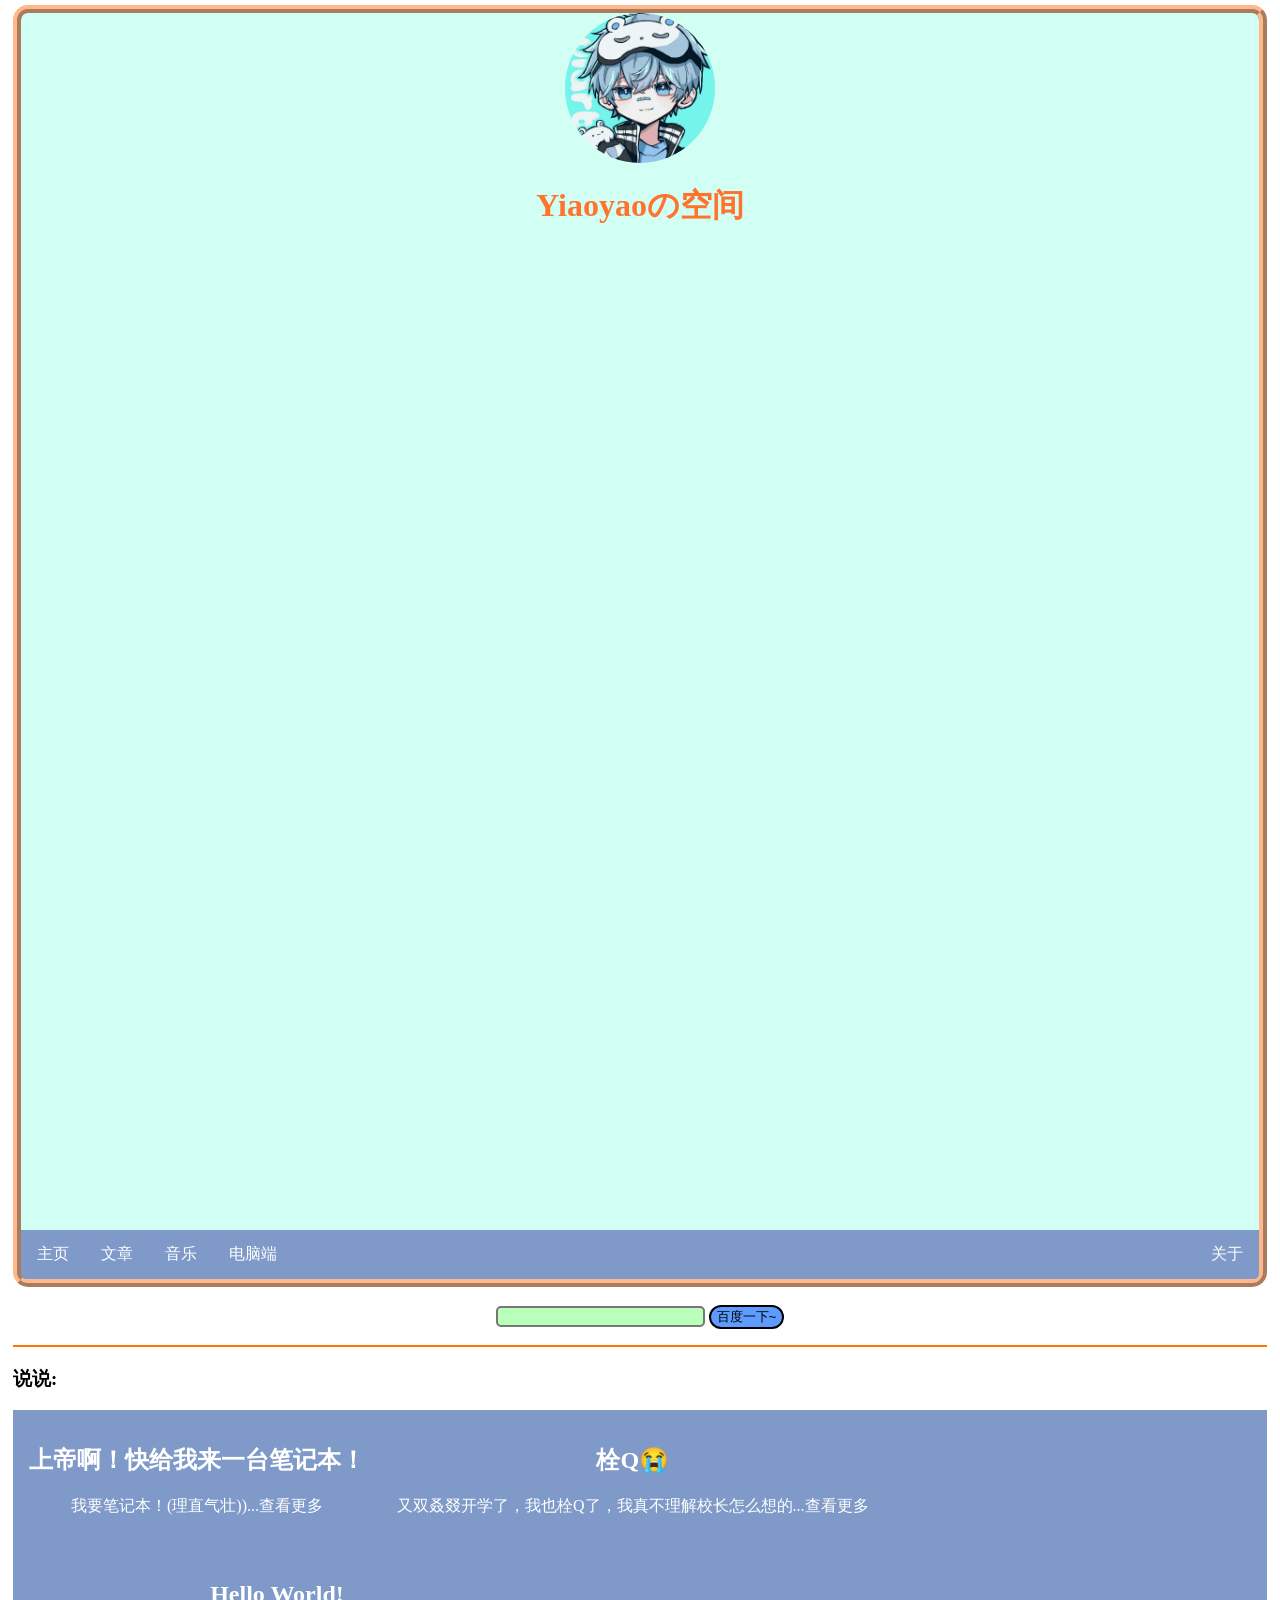
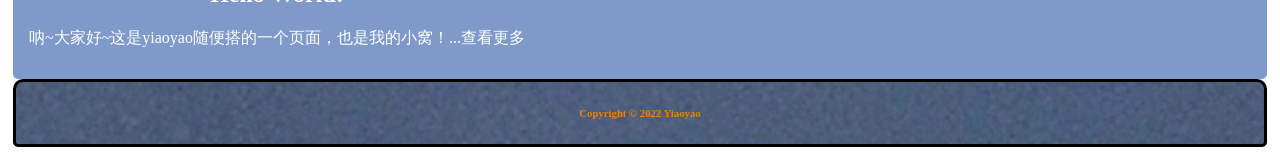
<file: index.html>
<html> 
	<head> 
		<link rel="stylesheet" type="text/css" href="style.css"> 
		<title>Yiaoyaoの空间</title> 
		<meta charset="UTF-8"> 
		<meta name="viewport" id="viewport" content="width=device-width, initial-scale=1"> 
		<style>
	  	 body
		 {
		 margin-top: 0px;
		 padding-top: 0px;
		 padding: 5px;
		 margin-bottom: 8px;
		 }
		 /* 标题 */
		 .header
		 {
		 border-style: ridge;
		 border-width: 8px;
		 border-radius: 15px;
	   	 border-color: #FFB88B;
		 background: #D1FFF4;
		 }
		 /* 标题 */
		 /* 标题-h1 */
		 .header-h1
		 {
		 	text-align: center;
			color: #FF732E;
		 }
		 /* 标题-h1 */
	   	/* 说说 */
         
		/* 说说 */
        /* Other */
	  	.img
		{
		border-style: none;
		border-radius: 200px;
		}
   		.©
		{
		height: 280px;
		}
   		.button
		{
		border-style: solid;
		border-radius: 30px;
		background-color: #5D9BFF;
		}
		.search
		{
		border-style: solid;
		border-radius: 5px;
		background-color: #BAFFBA;
		}
   		.footer
        {
        height: auto;
        width: auto;
        background-image: url(02.jpg);
        border-style: solid;
        border-radius: 10px 10px 5px 5px;
        }
		</style> 
	</head> 
	<body> 
		<style type="text/css">
			<!--
			.test{ background-color: #666; height: 200px; width: 80%; margin-right: auto; margin-left: auto; }
			-->
		</style> 
		<div> 
			<div class="header"> 
				<div align="center"> 
					<img src="pictures/01.jpg" width="150px" height="150px" class="img"> 
				</div> 
				<h1 class="header-h1">Yiaoyaoの空间</h1> 
				<div class="card-content"> 
					<canvas id="canvas" style="width:95%;" width="auto" height="250"></canvas> 
					<script src="https://cdn.azpay.cn/js/dtime.js"></script> 
				</div>
            	<div>
				</div>
      			<ul> 
					<li><a href="index.html">主页</a></li> 
					<li><a href="pages/wenzhang.html">文章</a></li> 
					<li><a href="pages/music.html">音乐</a></li> 
					<li style="float:right"> <a href="pages/about.html">关于</a></li> 
					<li style="float: center;"><a href="indexpc.html">电脑端</a></li> 
				</ul> 
			</div> <!--(>^ω^<)--> <!--(>^ω^<)--> <!--(>^ω^<)--> <!--(>^ω^<)--> 
			<div align="center"> 
				<br> 
				<form action="http://www.baidu.com/s" method="GET" target="_blank"> 
					<input type="text" name="wd" size="24" class="search"> 
					<input type="submit" value="百度一下~" class="button"> 
					<input type="hidden" name="ie" value="utf-8"> 
					<input type="hidden" name="tn" value="ace"> 
				</form> 
			</div> 
			<div> 
				<hr color="#FF7300" width="auto"> 
				<h3>说说:</h3> 
			</div>
         	<!--	---------   	--> 
			<div class="ss"> 
				<ul> 
					<div> 
						<li class="ssli"><a href="ss/bijibenss03.html"> <h2>上帝啊！快给我来一台笔记本！</h2><p>我要笔记本！(理直气壮))...查看更多</p></a></li> 
						<li class="ssli"><a href="ss/woshuanqss02.html"> <h2>栓Q😭</h2><p>又双叒叕开学了，我也栓Q了，我真不理解校长怎么想的...查看更多</p></a></li> 
						<li class="ssli"><a href="ss/helloss01.html"> <h2>Hello World!</h2><p>呐~大家好~这是yiaoyao随便搭的一个页面，也是我的小窝！...查看更多</p></a></li> 
					</div> 
				</ul> 
			</div>
     	  <div class="footer">
      		<h6 style="color: #EE8000;text-align: center;">Copyright © 2022 Yiaoyao</h6>
    	  </div>
	</body>
</html>
</file>
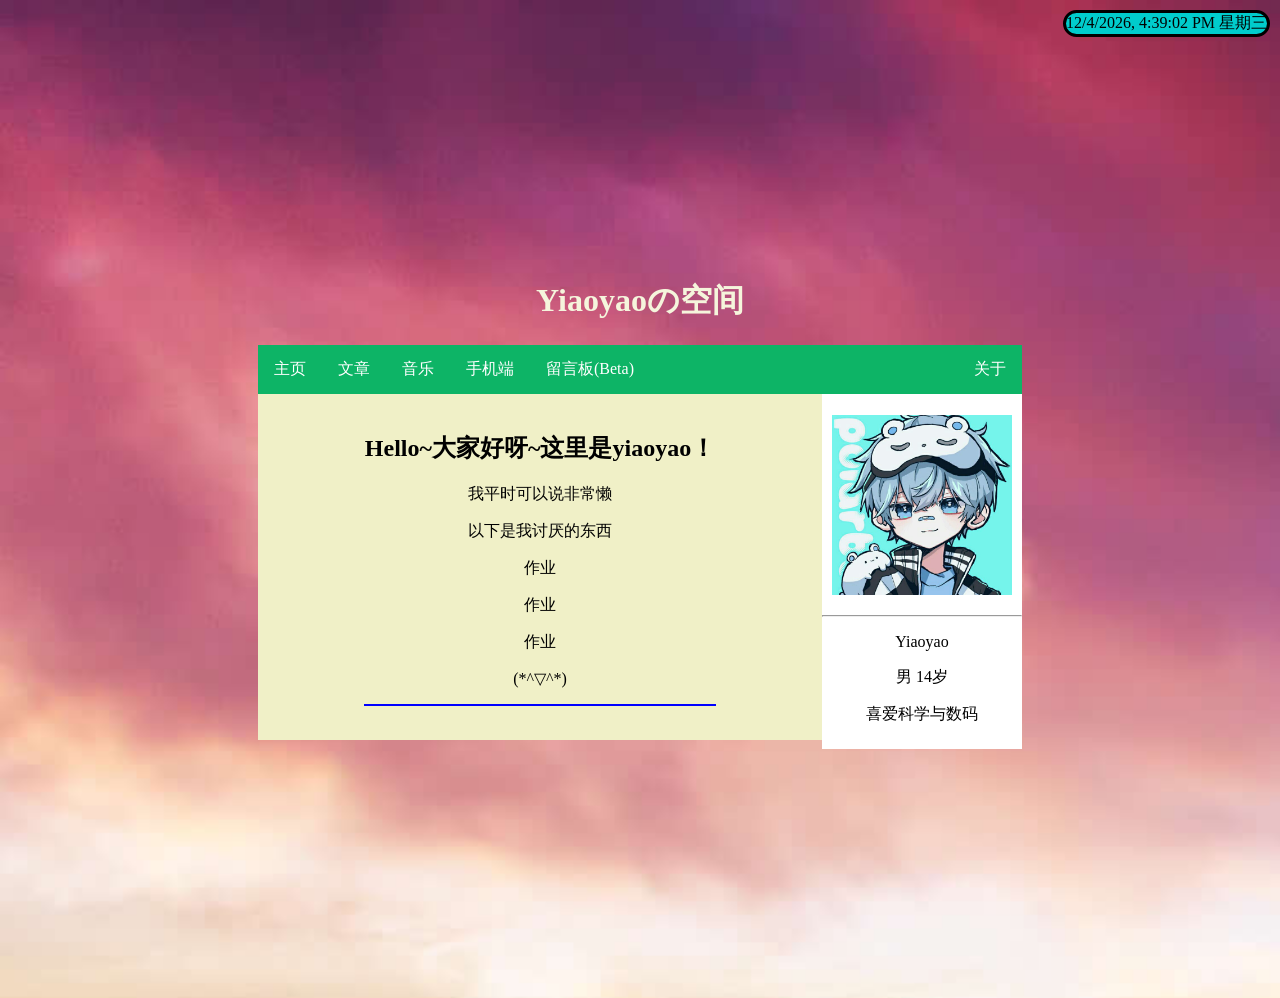
<file: indexpc.html>
<!doctype html>
<html> 
	<head> 
		<title>Yiaoyaoの空间</title> 
		<meta charset="UTF-8"> 
		<meta name="viewport" id="viewport" content="width=device-width, initial-scale=1">
		<style>
		.content{
			height: auto;
			width: 100%;
			background-color: rgb(240, 240, 199);
            text-align: center;
		}
		 body {
		padding-top: 40px;
		background-image: url(pictures/06.jpg);
		background-size: 600%;
		background-origin: padding-box;
		padding: 250px;
			  }
		.title {
			background-color: white;
			border-style: none;
			border-radius: 15px;
			   }
		.me{
			height: 350px;
			width: 200px;
			background-color: white;
			padding-top: 5px;
			float: right;
		}
		p{
			text-align: center;
		}
		#main {
		position: absolute;right: 10px;top: 10px;
		text-align: center;
		width: auto;
		height: auto;
		line-height: auto;
		background-color: #0CC;
		border-style: solid;
		border-radius: 17px;
			  }
		ul {
    	list-style-type: none;
    	margin: 0;
    	padding: 0;
    	overflow: hidden;
    	background-color: rgb(13, 180, 102);
			  }
 		li {
    	float: left;
		   }
 
		li a {
 	    display: block;
    	color: white;
    	text-align: center;
    	padding: 14px 16px;
    	text-decoration: none;	
			 }
 
		/*鼠标移动到选项上修改背景颜色 */
		li a:hover {
    	background-color: #111;
					}
		 </style> 
	</head> 
	<body> 
		<h1 style="text-align: center;color:beige">Yiaoyaoの空间</h1>
		<div class="title">
		<div style="border-style: none;border-radius: 5px;">
		<ul>
			<li><a href="indexpc.html">主页</a></li>
			<li><a href="pages/wenzhangpc.html">文章</a></li>
			<li><a href="pages/music.html">音乐</a></li>
			<li><a href="index.html">手机端</a></li>
			<li><a href="pages/liuyanban.html">留言板(Βeta) </a></li>
			<li style="float:right"><a href="#about">关于</a></li>
		</ul>
		</div>
		</div>
		<div class="me">
		<p style="text-align: center;"><img src="pictures/01.jpg" height="180px" width="180px"></p>
		<hr>
		<p>Yiaoyao</p>
		<p>男 14岁</p>
		<p>喜爱科学与数码</p>
		</div>
		<div class="content">
            <br>
		<h2>Hello~大家好呀~这里是yiaoyao！</h2>
            <p>我平时可以说非常懒</p>
            <p>以下是我讨厌的东西</p>
            <p>作业</p>
            <p>作业</p>
            <p>作业</p>
            <p>(*^▽^*)</p>
            <hr width="350px" color="blue">
            <p></p>
            <br>
		</div>
		<div id="main"> 
			<div id="show_time"> 
				<script>
					
					//setInterval("show_time.innerHTML= new Date().toLocaleString()",1000);
					
					setInterval("show_time.innerHTML=new Date().toLocaleString()+' 星期'+'日  一二三四五六'.charAt(new Date().getDay());",1000);
				</script> 
			</div> 
		</div>  
	</body>
</html>
</file>
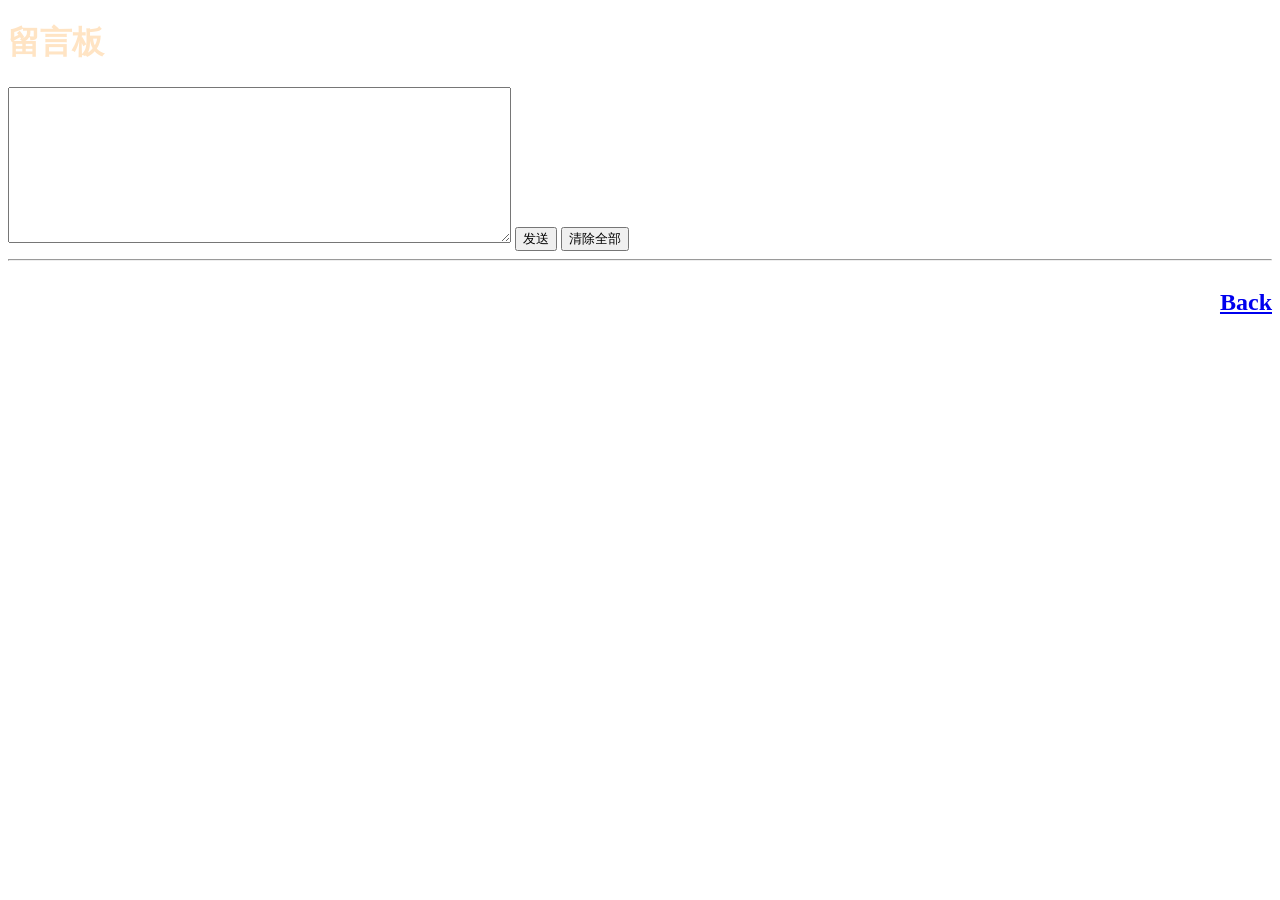
<file: liuyanban.html>
<!DOCTYPE html>
<html>
<head>
    <meta charset="UTF-8">
    <title>留言板~</title>
</head>
<body>
<h1 style="color: bisque">留言板</h1>
<textarea id="memo" cols="60" rows="10"></textarea>
<input type="button" value="发送" onclick="saveStorage('memo')" />
<input type="button" value="清除全部" onclick="clearStorage('msg')" />
<hr />
<h2 style="float: right;"><a href="../indexpc.html">Back</a></h2>
<p id="msg"></p>
<script type="text/javascript">
    function saveStorage(id) {
        var data = document.getElementById(id).value;
        var time = new Date().getTime();
        localStorage.setItem(time,data);
        console.log("数据已保存");
        loadStorage('msg');
    }

    function loadStorage(id) {
        var result = '<table border="1">';
        for(var i = 0; i < localStorage.length; i++) {
            var kes = localStorage.key(i);
            var value = localStorage.getItem(kes);
            var date = new Date();
            date.setTime(kes);
            var datestr = date.toGMTString();
            result += '<tr><td>' + value + '</td><td>' + datestr + '</td></tr>'
        }
        result += '</table>';
var target = document.getElementById(id);
        target.innerHTML = result;
    }

    function clearStorage() {
        localStorage.clear();
        console.log("清除完毕");
    }
</script>
</body>
</html>
</file>
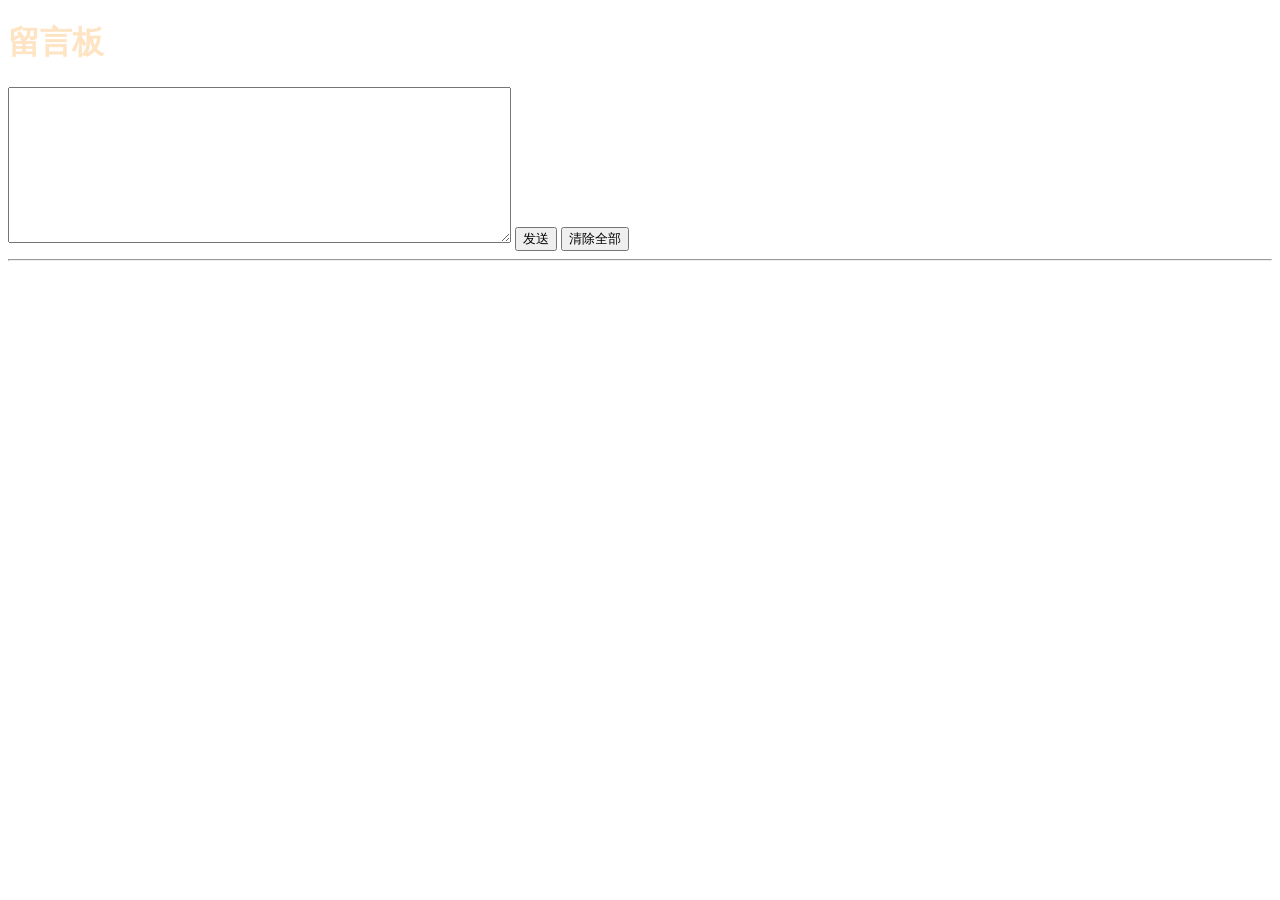
<file: pages/liuyanban.html>
<!DOCTYPE html>
<html>
<head>
    <meta charset="UTF-8">
    <title>留言板~</title>
</head>
<body>
<h1 style="color: bisque">留言板</h1>
<textarea id="memo" cols="60" rows="10"></textarea>
<input type="button" value="发送" onclick="saveStorage('memo')" />
<input type="button" value="清除全部" onclick="clearStorage('msg')" />
<hr />
<p id="msg"></p>
<script type="text/javascript">
    function saveStorage(id) {
        var data = document.getElementById(id).value;
        var time = new Date().getTime();
        localStorage.setItem(time,data);
        console.log("数据已保存");
        loadStorage('msg');
    }

    function loadStorage(id) {
        var result = '<table border="1">';
        for(var i = 0; i < localStorage.length; i++) {
            var kes = localStorage.key(i);
            var value = localStorage.getItem(kes);
            var date = new Date();
            date.setTime(kes);
            var datestr = date.toGMTString();
            result += '<tr><td>' + value + '</td><td>' + datestr + '</td></tr>'
        }
        result += '</table>';
var target = document.getElementById(id);
        target.innerHTML = result;
    }

    function clearStorage() {
        localStorage.clear();
        console.log("清除完毕");
    }
</script>
</body>
</html>
</file>
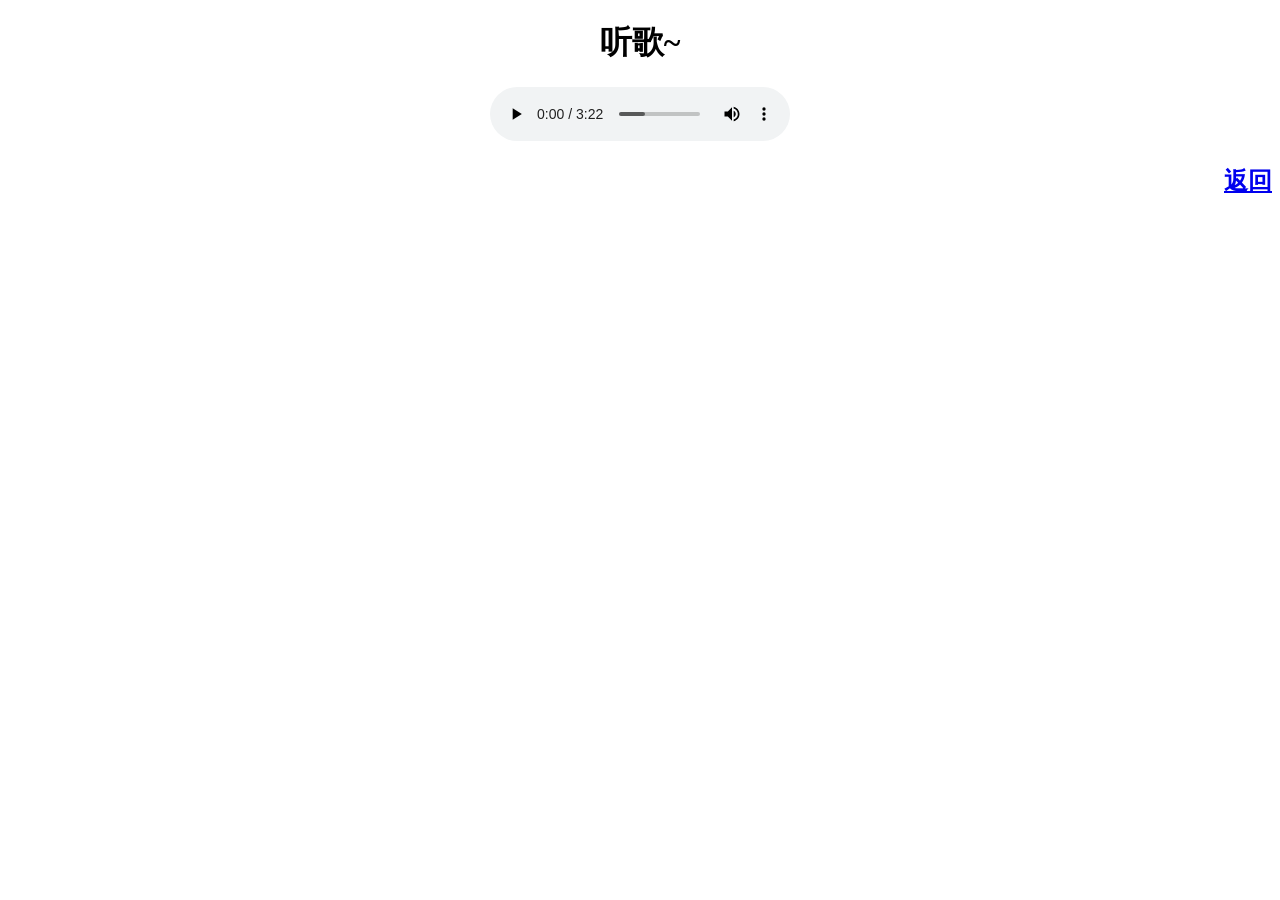
<file: pages/music.html>
<!doctype html>
<html> 
	<head> 
		<meta charset="UTF-8"> 
		<meta name="viewport" id="viewport" content="width=device-width, initial-scale=1"> 
		<title>音乐</title> 
	</head> 
	<body> 
		<div align="center"> 
			<h1>听歌~</h1>
         	<div><audio src="../music/musicqiurisiyu.mp3" controls></audio></div>
		</div>
      	<a href="../index.html" align="right"><h2>返回</h2></a>  
	</body>
</html>
</file>
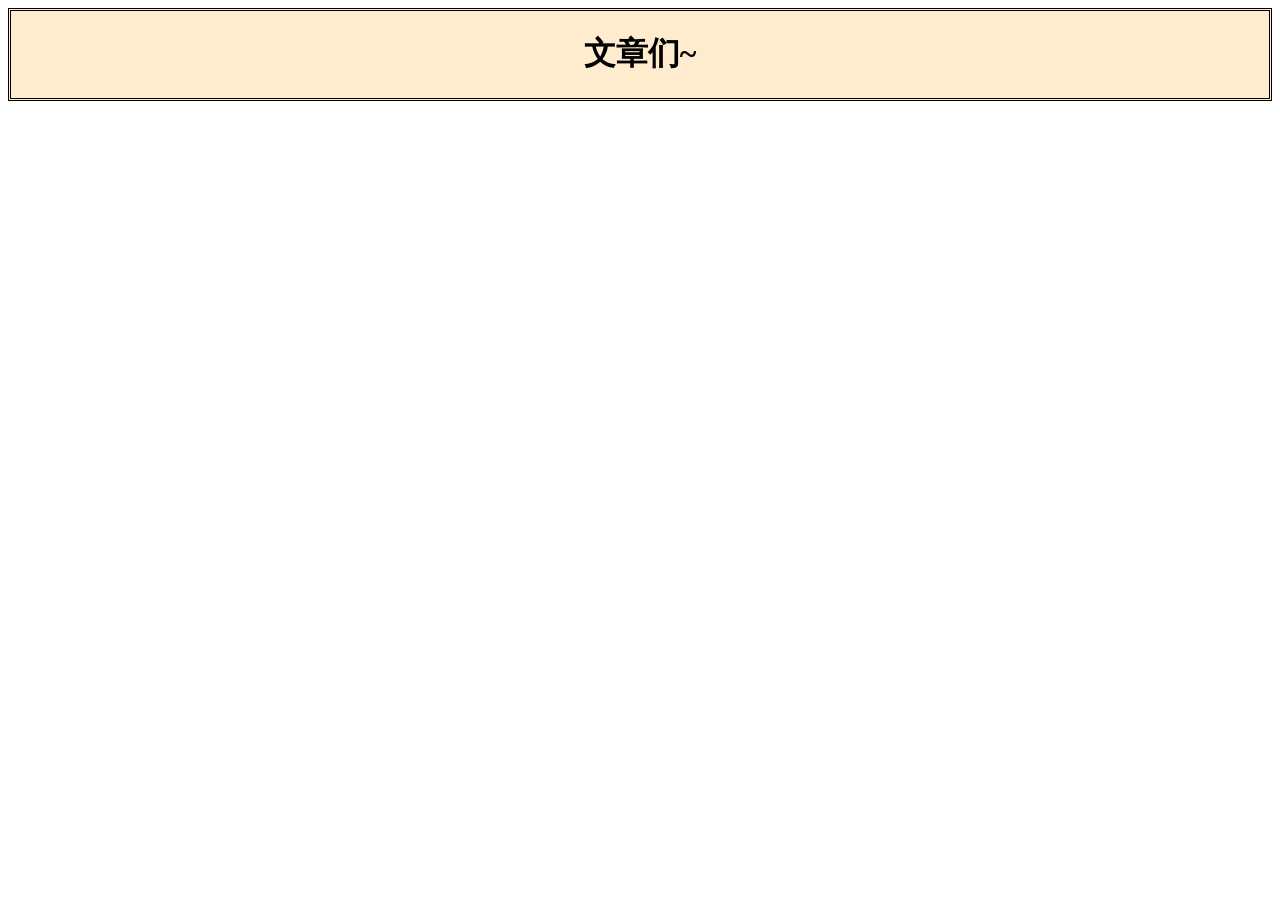
<file: pages/wenzhangpc.html>
<!DOCTYPE html>
<html>
<head>
	<title>文章</title>
	<meta charset="UTF-8"> 
	<meta name="viewport" id="viewport" content="width=device-width, initial-scale=1">
	<style>
		.h1
		{
			height:auto;
			width: auto;
			background-color: blanchedalmond; 
			padding: 0px;border-style: double;
			text-align: center
			
		}
	</style>
</head>
<body>
	<div class="h1"><h1>文章们~</h1></div>
	<div class="content1">
		<p></p>
	</div>
	<script>
	.document.write(<hr>)
	</script>
</body>




</html>
</file>
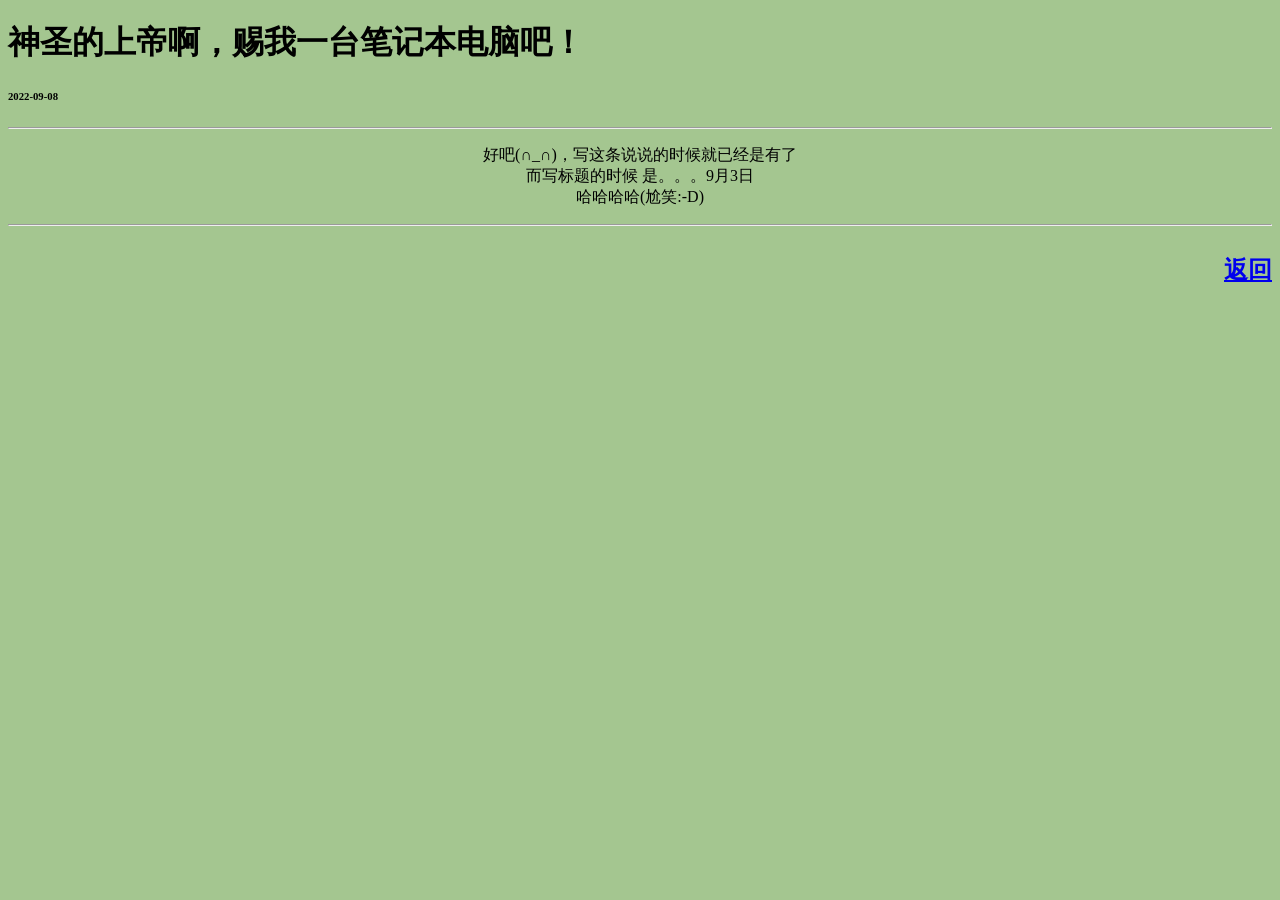
<file: ss/bijibenss03.html>
<!doctype html>
<html>
  <head> 
	<meta charset="UTF-8"> 
	<meta name="viewport" id="viewport" content="width=device-width, initial-scale=1"> 
    <title>啊！</title>
  </head> 
  <body style="background-color: #A4C690;"> 
	<div>
	   <h1>神圣的上帝啊，赐我一台笔记本电脑吧！</h1>
       <h6>2022-09-08</h6>
	</div>
   <hr>
   <p style="text-align: center;">
   好吧(∩_∩)，写这条说说的时候就已经是有了
   <br>
   而写标题的时候 是。。。9月3日
   <br>
   哈哈哈哈(尬笑:-D)
   </p>
   <hr>
   	<a href="../index.html" style="float: right;"><h2>返回</h2></a>
  </body>
</html>
</file>
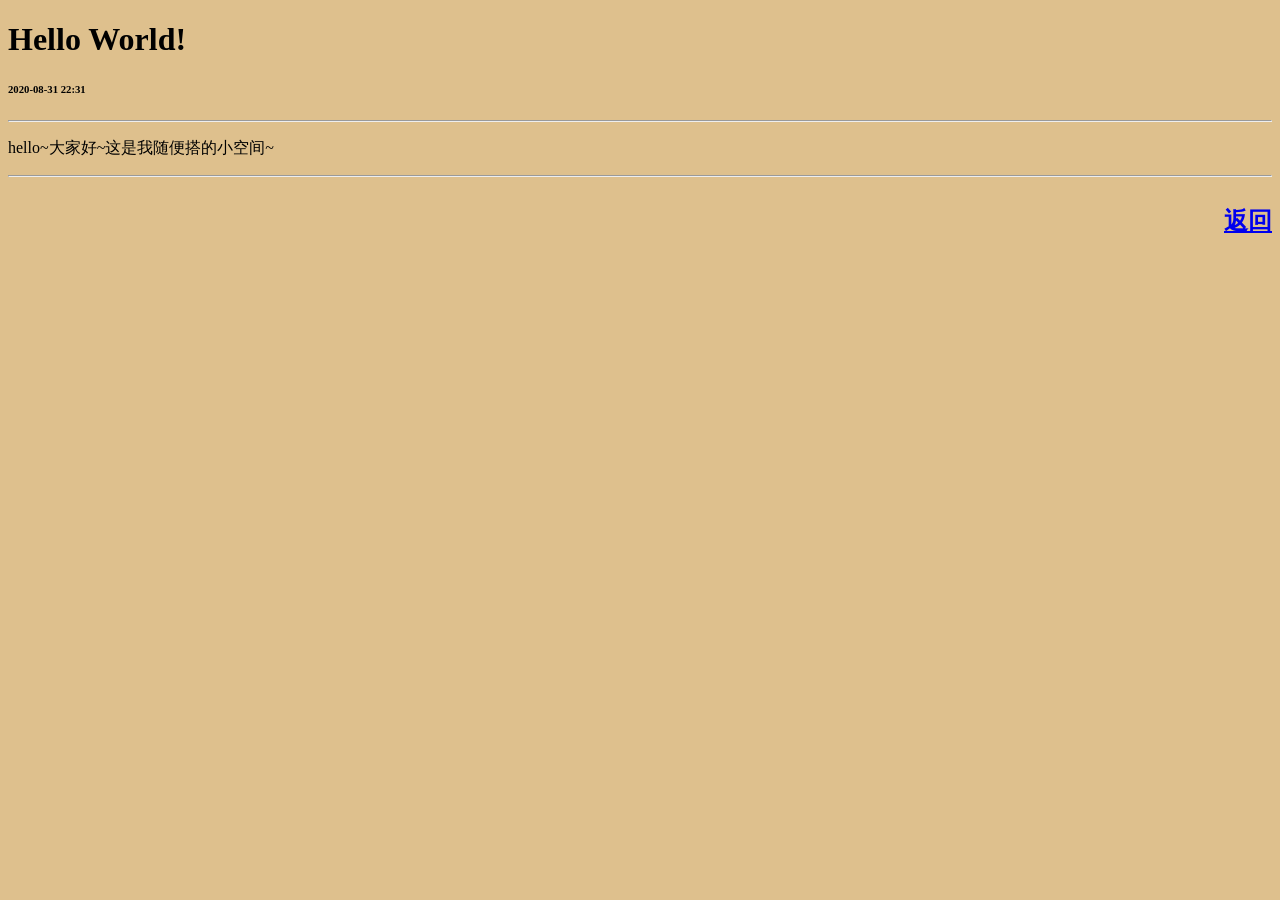
<file: ss/helloss01.html>
<!doctype html>
<html>
  <head> 
	<meta charset="UTF-8"> 
	<meta name="viewport" id="viewport" content="width=device-width, initial-scale=1"> 
    <title>无标题</title>
  </head> 
  <body style="background: #DEC08D;"> 
	<div>
	  <h1>Hello World!</h1>
      <h6>2020-08-31 22:31</h6>
	</div>
   	  <hr>
      <p>hello~大家好~这是我随便搭的小空间~</p>
   	  <hr>
    <a href="../index.html" style="float: right;"><h2>返回</h2></a>
  </body>
</html>
</file>
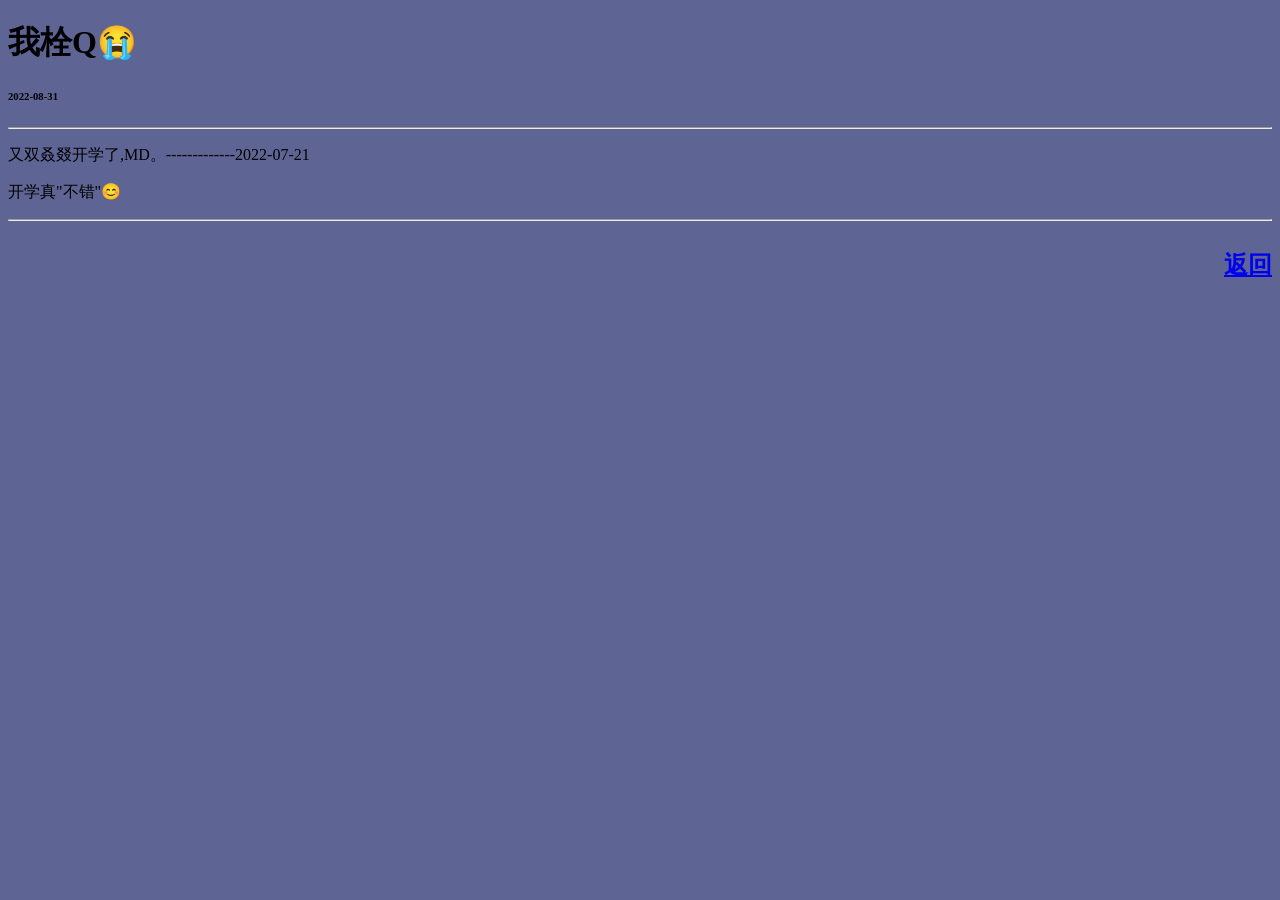
<file: ss/woshuanqss02.html>
<!doctype html>
<html>
  <head> 
	<meta charset="UTF-8"> 
	<meta name="viewport" id="viewport" content="width=device-width, initial-scale=1"> 
    <title>无标题</title>
  </head> 
  <body style="background: #5E6594;"> 
	<div>
	<h1>我栓Q😭</h1>
    <h6>2022-08-31</h6>
    <hr>
    <p>又双叒叕开学了,MD。-------------2022-07-21</p>
    <p>开学真"不错"😊</p>
	</div>
    <hr>
   	<a href="../index.html" style="float: right;"><h2>返回</h2></a>
  </body>
</html>
</file>
<file: style.css>
ul {
list-style-type: none;
margin: 0;
padding: 0;
overflow: hidden;
background-color: #7F9AC8;
border-radius: 0px 0px 5px 5px;
}
li a {
display: block;
color: white;
text-align: center;
padding: 14px 16px;
text-decoration: none;
}
li a:hover {
background-color: #111;
}
li {
float: left;
}
h2{
text-align: center;
}
</file>
